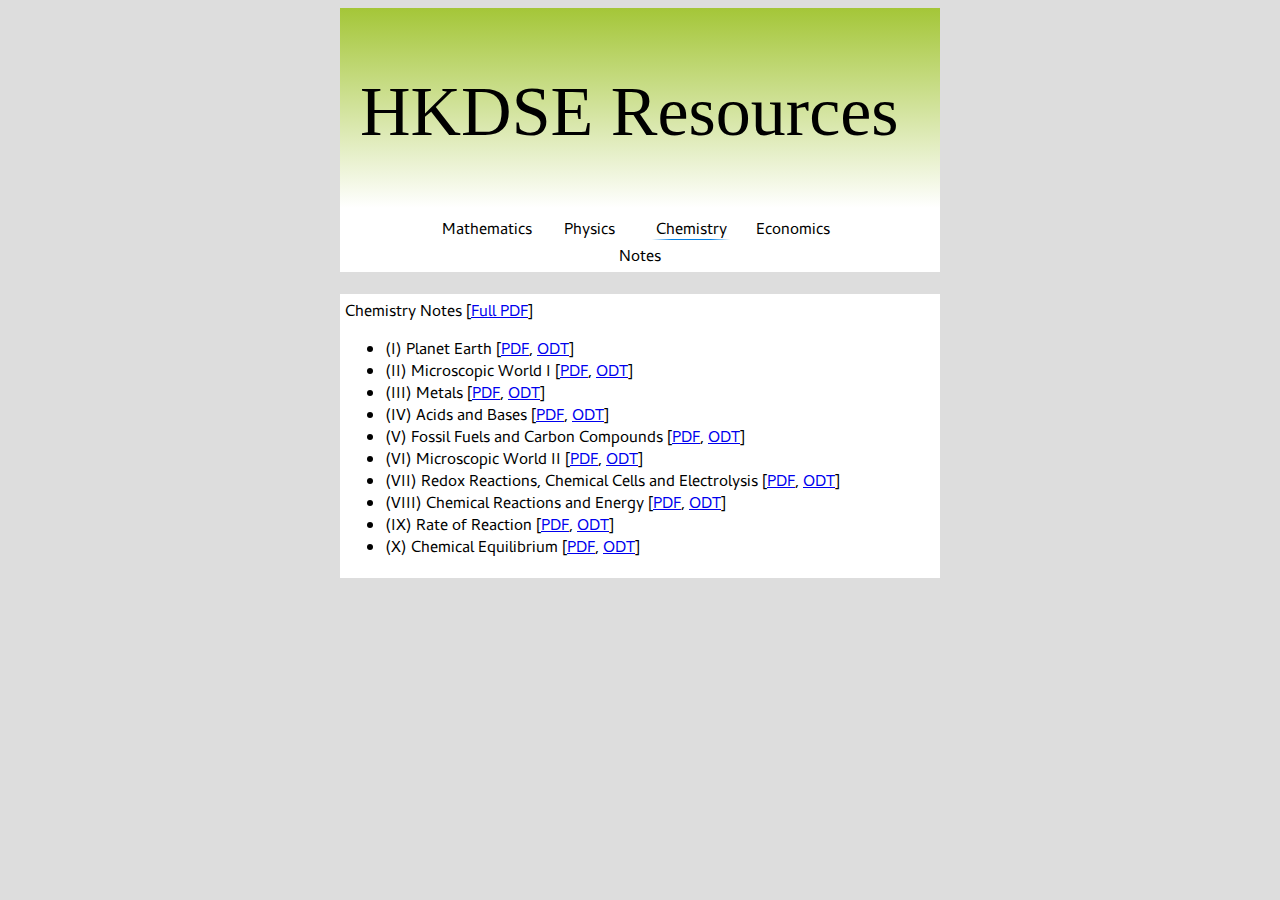
<file: Chemistry_Notes.html>
<!DOCTYPE html>
<html>
<head>
  <title>HKDSE Resources - Chemistry Notes</title>
  <link rel="stylesheet" type="text/css" href="style.css" />
  <script src="http://code.jquery.com/jquery-1.11.0.min.js"></script>
</head>
<body>
  <div id="banner">
  </div>
  <div id="header">
  </div>
  <br />
  <div id="content">
  </div>
  <script src="script.js" type="text/javascript"></script>
  <script>
    activeSubject = "Chemistry";
    setSubject(activeSubject);

    var items = [["(I) Planet Earth", "https://www.dropbox.com/s/7i01r3fc92t5z77/Chemistry_1.pdf", "https://www.dropbox.com/s/qcjw1b0p58u0hgj/Chemistry_1.odt"],
                 ["(II) Microscopic World I", "https://www.dropbox.com/s/33s738e3tnjlqqi/Chemistry_2.pdf", "https://www.dropbox.com/s/iofb31omd76w09c/Chemistry_2.odt"],
                 ["(III) Metals", "https://www.dropbox.com/s/ndyh1rwejxcki4i/Chemistry_3.pdf", "https://www.dropbox.com/s/5834zds4s3uahry/Chemistry_3.odt"],
                 ["(IV) Acids and Bases", "https://www.dropbox.com/s/17di936my07p8bx/Chemistry_4.pdf", "https://www.dropbox.com/s/u439wo5njz5xbjk/Chemistry_4.odt"],
                 ["(V) Fossil Fuels and Carbon Compounds", "https://www.dropbox.com/s/e70cfjnd105wetf/Chemistry_5.pdf", "https://www.dropbox.com/s/66vvhmt8tj121e1/Chemistry_5.odt"],
                 ["(VI) Microscopic World II", "https://www.dropbox.com/s/n9kgbayeozo4k43/Chemistry_6.pdf", "https://www.dropbox.com/s/f92owxj8vx40mt2/Chemistry_6.odt"],
                 ["(VII) Redox Reactions, Chemical Cells and Electrolysis", "https://www.dropbox.com/s/eh5xnqdwvvagpwq/Chemistry_7.pdf", "https://www.dropbox.com/s/7c2tp3xvj9f66mz/Chemistry_7.odt"],
                 ["(VIII) Chemical Reactions and Energy", "https://www.dropbox.com/s/7u82nuw60oqw0fh/Chemistry_8.pdf", "https://www.dropbox.com/s/r4frvnp9t07rhoa/Chemistry_8.odt"],
                 ["(IX) Rate of Reaction", "https://www.dropbox.com/s/iu5e3a2katvj2ht/Chemistry_9.pdf", "https://www.dropbox.com/s/vczjiu02g2570yu/Chemistry_9.odt"],
                 ["(X) Chemical Equilibrium", "https://www.dropbox.com/s/9e5531syjo6iqzi/Chemistry_10.pdf", "https://www.dropbox.com/s/fsdllv6curb1r15/Chemistry_10.odt"]];

    var html = "";
    html += "Chemistry Notes";
    html += " [<a href='https://www.dropbox.com/s/ntc5rbrydt1slpd/Chemistry_Full.pdf'>Full PDF</a>]";
    html += "<ul>";
    for (var i in items) {
        html += "<li>";
        html += items[i][0];
        html += " [";
        html += "<a href='" + items[i][1] + "'>PDF</a>, ";
        html += "<a href='" + items[i][2] + "'>ODT</a>";
        html += "]";
        html += "</li>";
    }
    html += "</ul>";
    $("#content").html(html);
  </script>
</body>
</html>
</file>
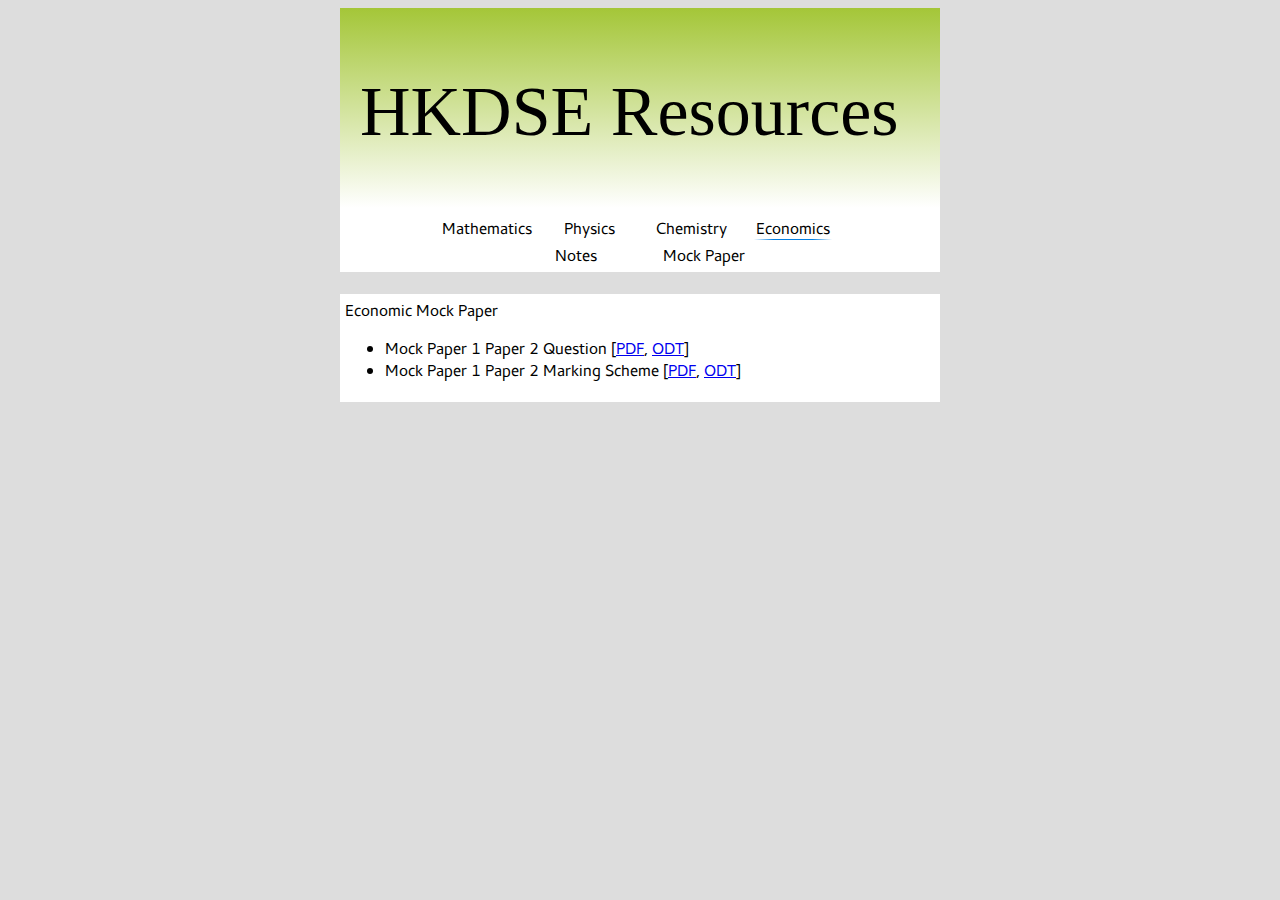
<file: Economics_Mock_Paper.html>
<!DOCTYPE html>
<html>
<head>
  <title>HKDSE Resources - Economics Mock Paper</title>
  <link rel="stylesheet" type="text/css" href="style.css" />
  <script src="http://code.jquery.com/jquery-1.11.0.min.js"></script>
</head>
<body>
  <div id="banner">
  </div>
  <div id="header">
  </div>
  <br />
  <div id="content">
  </div>
  <script src="script.js" type="text/javascript"></script>
  <script>
    activeSubject = "Economics";
    setSubject(activeSubject);

    var items = [["Mock Paper 1 Paper 2 Question", "https://www.dropbox.com/s/l1891yvaz5p2ez1/Economics_Mock_1-2_que.pdf", "https://www.dropbox.com/s/1kj4363l8298ugh/Economics_Mock_1-2_que.odt"],
                 ["Mock Paper 1 Paper 2 Marking Scheme", "https://www.dropbox.com/s/oh19n9qhe3bg9o2/Economics_Mock_1-2_msc.pdf", "https://www.dropbox.com/s/7ik3v09evqqau29/Economics_Mock_1-2_msc.odt"]];
    var html = "";
    html += "Economic Mock Paper";
    html += "<ul>";
    for (var i in items) {
        html += "<li>";
        html += items[i][0];
        html += " [";
        html += "<a href='" + items[i][1] + "'>PDF</a>, ";
        html += "<a href='" + items[i][2] + "'>ODT</a>";
        html += "]";
        html += "</li>";
    }
    html += "</ul>";
    $("#content").html(html);
  </script>
</body>
</html>
</file>
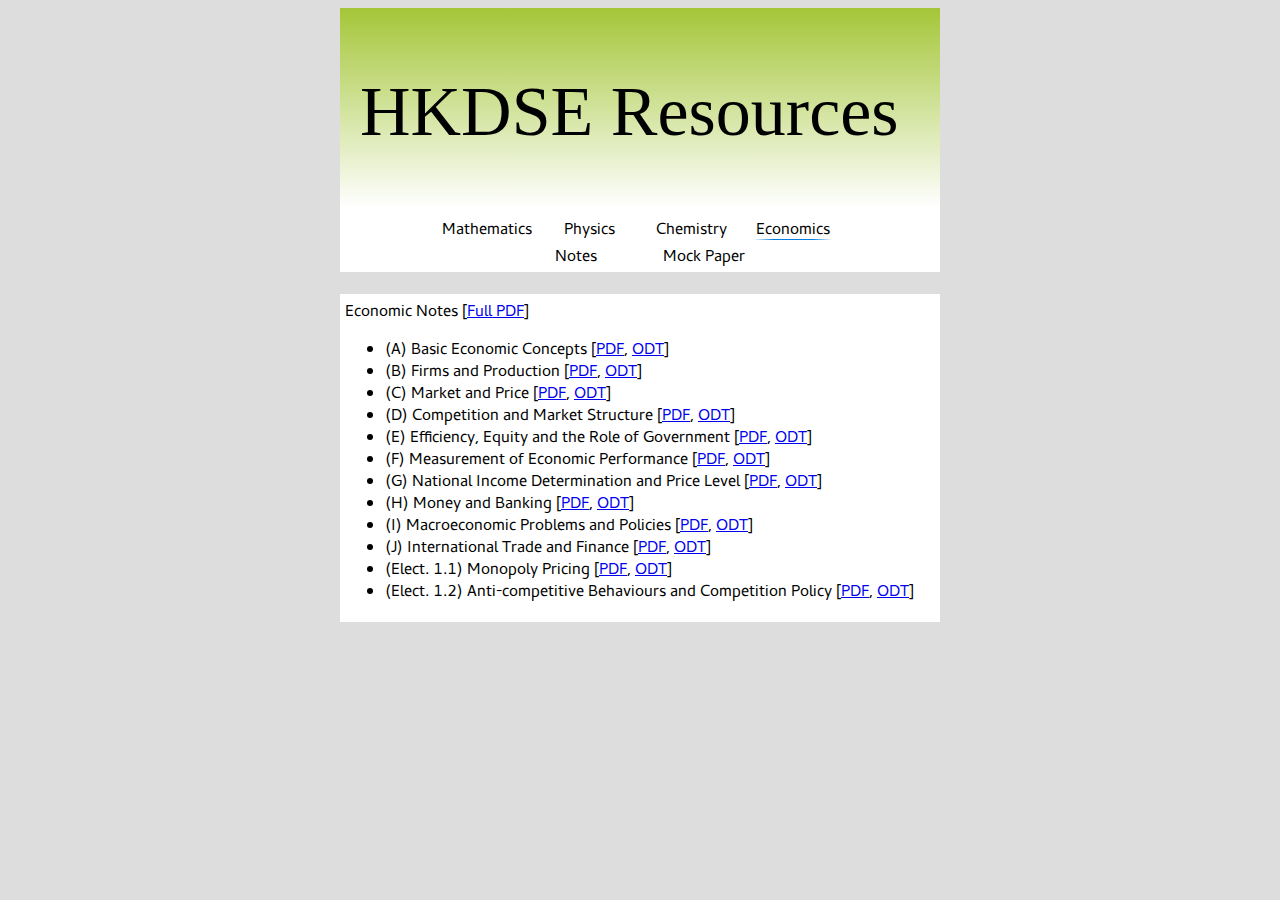
<file: Economics_Notes.html>
<!DOCTYPE html>
<html>
<head>
  <title>HKDSE Resources - Economics Notes</title>
  <link rel="stylesheet" type="text/css" href="style.css" />
  <script src="http://code.jquery.com/jquery-1.11.0.min.js"></script>
</head>
<body>
  <div id="banner">
  </div>
  <div id="header">
  </div>
  <br />
  <div id="content">
  </div>
  <script src="script.js" type="text/javascript"></script>
  <script>
    activeSubject = "Economics";
    setSubject(activeSubject);

    var items = [["(A) Basic Economic Concepts", "https://www.dropbox.com/s/jptkoxlpetg6949/Economics_A.pdf", "https://www.dropbox.com/s/68wtih3k4j2ckl0/Economics_A.odt"],
                 ["(B) Firms and Production", "https://www.dropbox.com/s/yfn58il9ukkavfi/Economics_B.pdf", "https://www.dropbox.com/s/zlasliv4jgq55im/Economics_B.odt"],
                 ["(C) Market and Price", "https://www.dropbox.com/s/hxtcig0wiay476z/Economics_C.pdf", "https://www.dropbox.com/s/jbu3xgmjisuhotm/Economics_C.odt"],
                 ["(D) Competition and Market Structure", "https://www.dropbox.com/s/c0bchk9b76kx94l/Economics_D.pdf", "https://www.dropbox.com/s/k1q6tsrk5xh90ld/Economics_G.odt"],
                 ["(E) Efficiency, Equity and the Role of Government", "https://www.dropbox.com/s/rn5lm7368vx74l7/Economics_E.pdf","https://www.dropbox.com/s/k1q6tsrk5xh90ld/Economics_G.odt"],
                 ["(F) Measurement of Economic Performance", "https://www.dropbox.com/s/grbqq43f0aj2w2m/Economics_F.pdf", "https://www.dropbox.com/s/k1q6tsrk5xh90ld/Economics_G.odt"],
                 ["(G) National Income Determination and Price Level", "https://www.dropbox.com/s/ow398g0bw62dkhg/Economics_G.pdf", "https://www.dropbox.com/s/k1q6tsrk5xh90ld/Economics_G.odt"],
                 ["(H) Money and Banking", "https://www.dropbox.com/s/yjx14baqxfb2kzb/Economics_H.pdf", "https://www.dropbox.com/s/jv4fxfweutijrtr/Economics_H.odt"],
                 ["(I) Macroeconomic Problems and Policies", "https://www.dropbox.com/s/6fxzxnavln9eutd/Economics_I.pdf", "https://www.dropbox.com/s/ssrwsl863ix7xog/Economics_J.odt"],
                 ["(J) International Trade and Finance", "https://www.dropbox.com/s/k1w8xa3gywffpp4/Economics_J.pdf", "https://www.dropbox.com/s/ssrwsl863ix7xog/Economics_J.odt"],
                 ["(Elect. 1.1) Monopoly Pricing", "https://www.dropbox.com/s/qi7rx5n54nce83a/Economics_1.1.pdf", "https://www.dropbox.com/s/mvvxd0j5p3fshpv/Economics_1.1.odt"],
                 ["(Elect. 1.2) Anti-competitive Behaviours and Competition Policy", "https://www.dropbox.com/s/v4fgyki42unvu2f/Economics_1.2.pdf", "https://www.dropbox.com/s/a94tqhihunhkona/Economics_1.2.odt"]];

    var html = "";
    html += "Economic Notes";
    html += " [<a href='https://www.dropbox.com/s/gbnwyl4ex8idthh/Economics_Full.pdf'>Full PDF</a>]";
    html += "<ul>";
    for (var i in items) {
        html += "<li>";
        html += items[i][0];
        html += " [";
        html += "<a href='" + items[i][1] + "'>PDF</a>, ";
        html += "<a href='" + items[i][2] + "'>ODT</a>";
        html += "]";
        html += "</li>";
    }
    html += "</ul>";
    $("#content").html(html);
  </script>
</body>
</html>
</file>
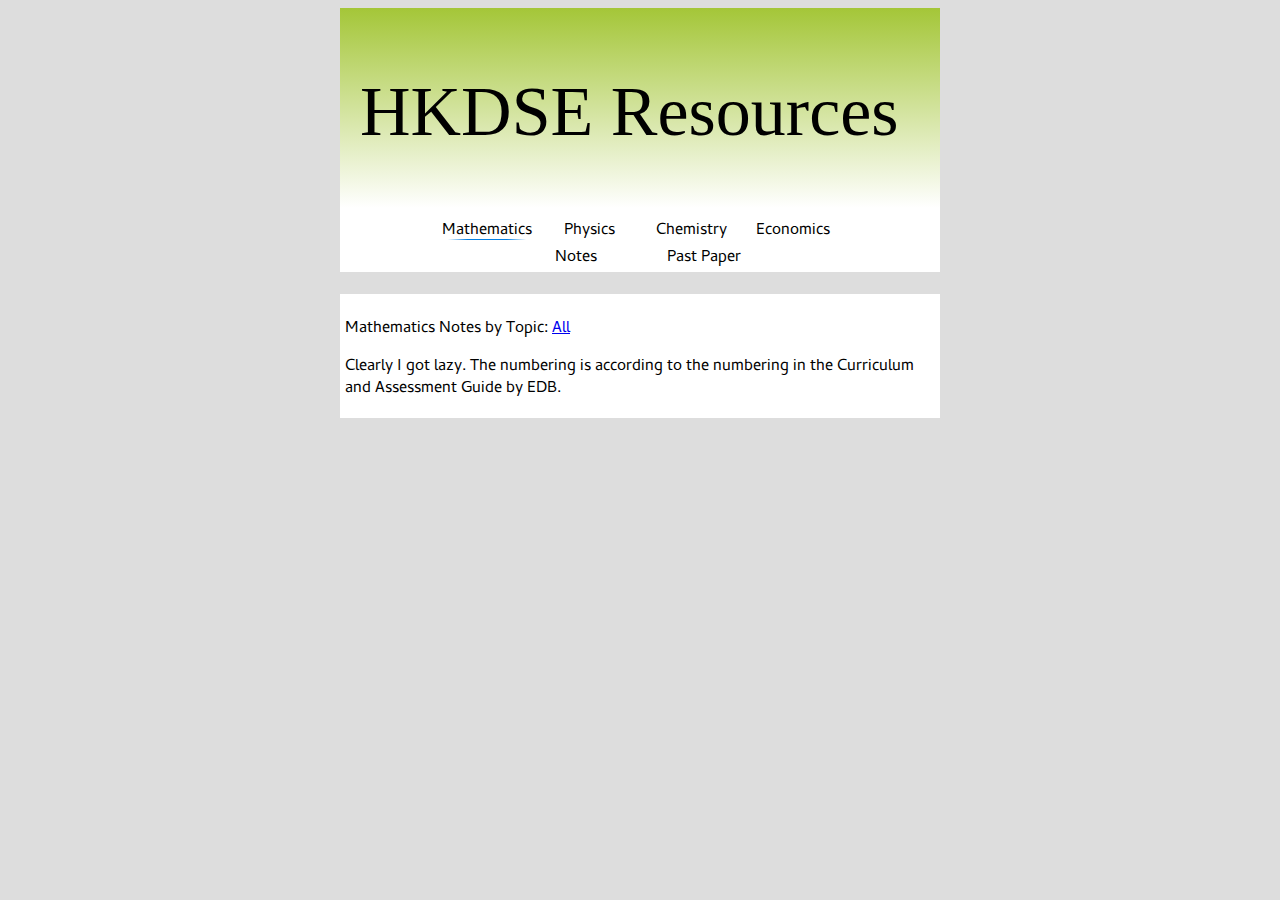
<file: Mathematics_Notes.html>
<!DOCTYPE html>
<html>
<head>
  <title>HKDSE Resources - Mathematics Notes</title>
  <link rel="stylesheet" type="text/css" href="style.css" />
  <script src="http://code.jquery.com/jquery-1.11.0.min.js"></script>
</head>
<body>
  <div id="banner">
  </div>
  <div id="header">
  </div>
  <br />
  <div id="content">
    <p>Mathematics Notes by Topic: <a href="https://www.dropbox.com/sh/647blxzhvs9ssuo/AABP_MzF4OUwMp-4vmt3oUFSa?dl=0">All</a></p>

    <p>Clearly I got lazy. The numbering is according to the numbering in the Curriculum and Assessment Guide by EDB.</p>
  </div>
  <script src="script.js" type="text/javascript"></script>
  <script>
    activeSubject = "Mathematics";
    setSubject(activeSubject);
  </script>
</body>
</html>
</file>
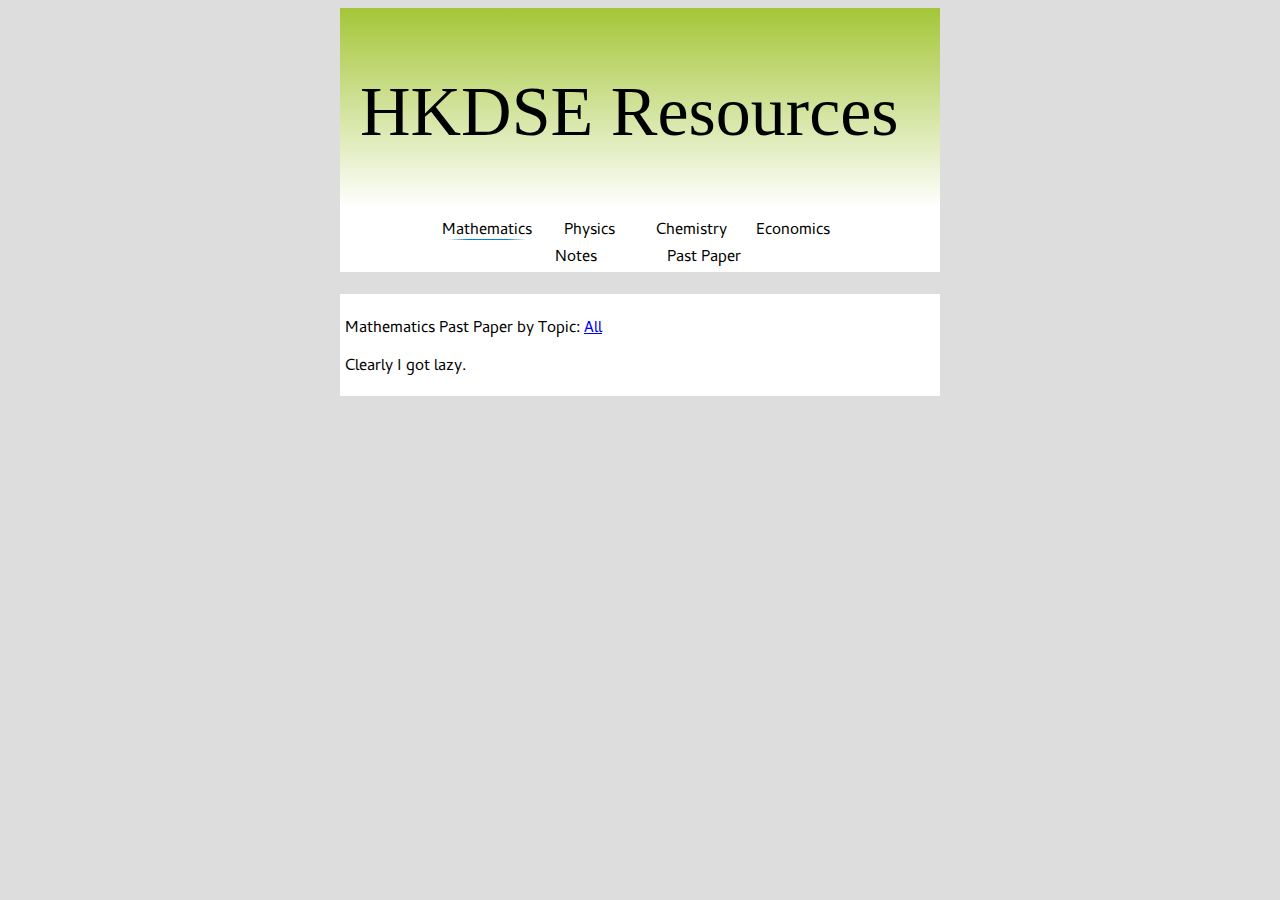
<file: Mathematics_Past_Paper.html>
<!DOCTYPE html>
<html>
<head>
  <title>HKDSE Resources - Mathematics Past Paper</title>
  <link rel="stylesheet" type="text/css" href="style.css" />
  <script src="http://code.jquery.com/jquery-1.11.0.min.js"></script>
</head>
<body>
  <div id="banner">
  </div>
  <div id="header">
  </div>
  <br />
  <div id="content">
    <p>Mathematics Past Paper by Topic: <a href="https://www.dropbox.com/sh/647blxzhvs9ssuo/AABP_MzF4OUwMp-4vmt3oUFSa?dl=0">All</a></p>

    <p>Clearly I got lazy.</p>
  </div>
  <script src="script.js" type="text/javascript"></script>
  <script>
    activeSubject = "Mathematics";
    setSubject(activeSubject);
  </script>
</body>
</html>
</file>
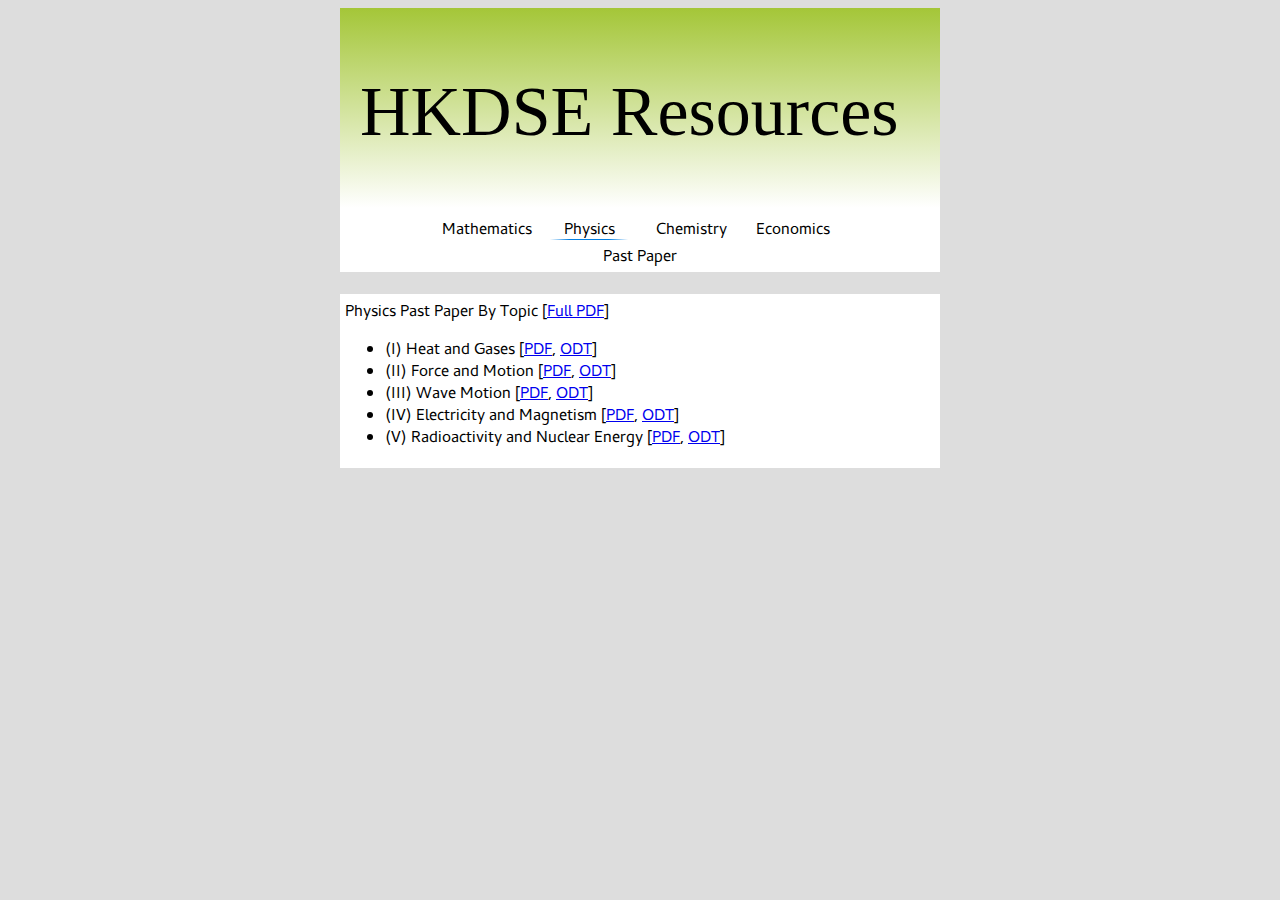
<file: Physics_Past_Paper.html>
<!DOCTYPE html>
<html>
<head>
  <title>HKDSE Resources - Physics Past Paper</title>
  <link rel="stylesheet" type="text/css" href="style.css" />
  <script src="http://code.jquery.com/jquery-1.11.0.min.js"></script>
</head>
<body>
  <div id="banner">
  </div>
  <div id="header">
  </div>
  <br />
  <div id="content">
  </div>
  <script src="script.js" type="text/javascript"></script>
  <script>
    activeSubject = "Physics";
    setSubject(activeSubject);

    var items = [["(I) Heat and Gases", "https://www.dropbox.com/s/lur5rw7oppp4fe7/Physics_DSE_PP_1.pdf", "https://www.dropbox.com/s/ci2ajl0ve73bplo/Physics_DSE_PP_1.odt"],
                 ["(II) Force and Motion", "https://www.dropbox.com/s/4eebr0ewsxxfqd2/Physics_DSE_PP_2.pdf", "https://www.dropbox.com/s/sebsxb46woxys84/Physics_DSE_PP_2.odt"],
                 ["(III) Wave Motion", "https://www.dropbox.com/s/thfme2aslqppuuf/Physics_DSE_PP_3.pdf", "https://www.dropbox.com/s/v8wvy4t840b8zve/Physics_DSE_PP_3.odt"],
                 ["(IV) Electricity and Magnetism", "https://www.dropbox.com/s/wl56jsn4pgzajbd/Physics_DSE_PP_4.pdf", "https://www.dropbox.com/s/9g2pkisi3ywb4go/Physics_DSE_PP_4.odt"],
                 ["(V) Radioactivity and Nuclear Energy", "https://www.dropbox.com/s/2lt08b1bfeiyz3a/Physics_DSE_PP_5.pdf", "https://www.dropbox.com/s/xohi6aeh21c2cqd/Physics_DSE_PP_5.odt"]];
    var html = "";
    html += "Physics Past Paper By Topic";
    html += " [<a href='https://www.dropbox.com/s/wuv5on9xwgkvwin/Physics_DSE_PP_Full.pdf'>Full PDF</a>]";
    html += "<ul>";
    for (var i in items) {
        html += "<li>";
        html += items[i][0];
        html += " [";
        html += "<a href='" + items[i][1] + "'>PDF</a>, ";
        html += "<a href='" + items[i][2] + "'>ODT</a>";
        html += "]";
        html += "</li>";
    }
    html += "</ul>";
    $("#content").html(html);
  </script>
</body>
</html>
</file>
<file: style.css>
@font-face {
    font-family: Cantarell;
    src: url('lib/Cantarell-Regular.otf');
}
body {
    font-family: Cantarell;
    background-color: #ddd;
}

#banner {
    background-color: #fff;
    background-image: url("img/banner.svg");
    width: 600px;
    height: 200px;
    margin-left: auto;
    margin-right: auto;
}

#header {
    background-color: #fff;
    padding: 5px;
    width: 590px;
    margin-left: auto;
    margin-right: auto;
    text-align: center;
}

#content {
    background-color: #fff;
    padding: 5px;
    width: 590px;
    margin-left: auto;
    margin-right: auto;
}

#resourceList{
    margin: 0;
    line-height: 1.0;
}

a.option-subject {
    display: inline-block;
    color: #000;
    width: 90px;
    text-align: center;
    padding: 4px;
    text-decoration: none;
}

a.option-resource {
    display: inline-block;
    color: #000;
    width: 120px;
    text-align: center;
    padding: 4px;
    text-decoration: none;
}

a.option-subject-current, a.option-resource-current, a.option-subject:hover, a.option-subject:active, a.option-resource:hover, a.option-resource:active {
    background-size: 100% 1px;
    background-position:0 90%, 0 90%;
    background-repeat:no-repeat;
    background-color: #fff;

    /* IE10 */ 
    background-image: -ms-linear-gradient(right, #fff 10%, #0480e3 30%,f #0480e3 70%, #fff 90%);
    /* Mozilla Firefox */ 
    background-image: -moz-linear-gradient(right, #fff 10%, #0480e3 30%, #0480e3 70%, #fff 90%);
    /* Opera */ 
    background-image: -o-linear-gradient(right, #fff 10%, #0480e3 30%, #0480e3 70%, #fff 90%);
    /* Webkit (Safari/Chrome 10) */ 
    background-image: -webkit-gradient(linear, right top, left top, color-stop(0.1, #fff), color-stop(0.3, #0480e3), color-stop(0.7, #0480e3), color-stop(0.9, #fff));
    /* Webkit (Chrome 11+) */ 
    background-image: -webkit-linear-gradient(right, #fff 10%, #0480e3 30%, #0480e3 70%, #fff 90%);
    /* Proposed W3C Markup */ 
    background-image: linear-gradient(right, #fff 10%, #0480e3 30%, #0480e3 70%, #fff 90%);
}
</file>
